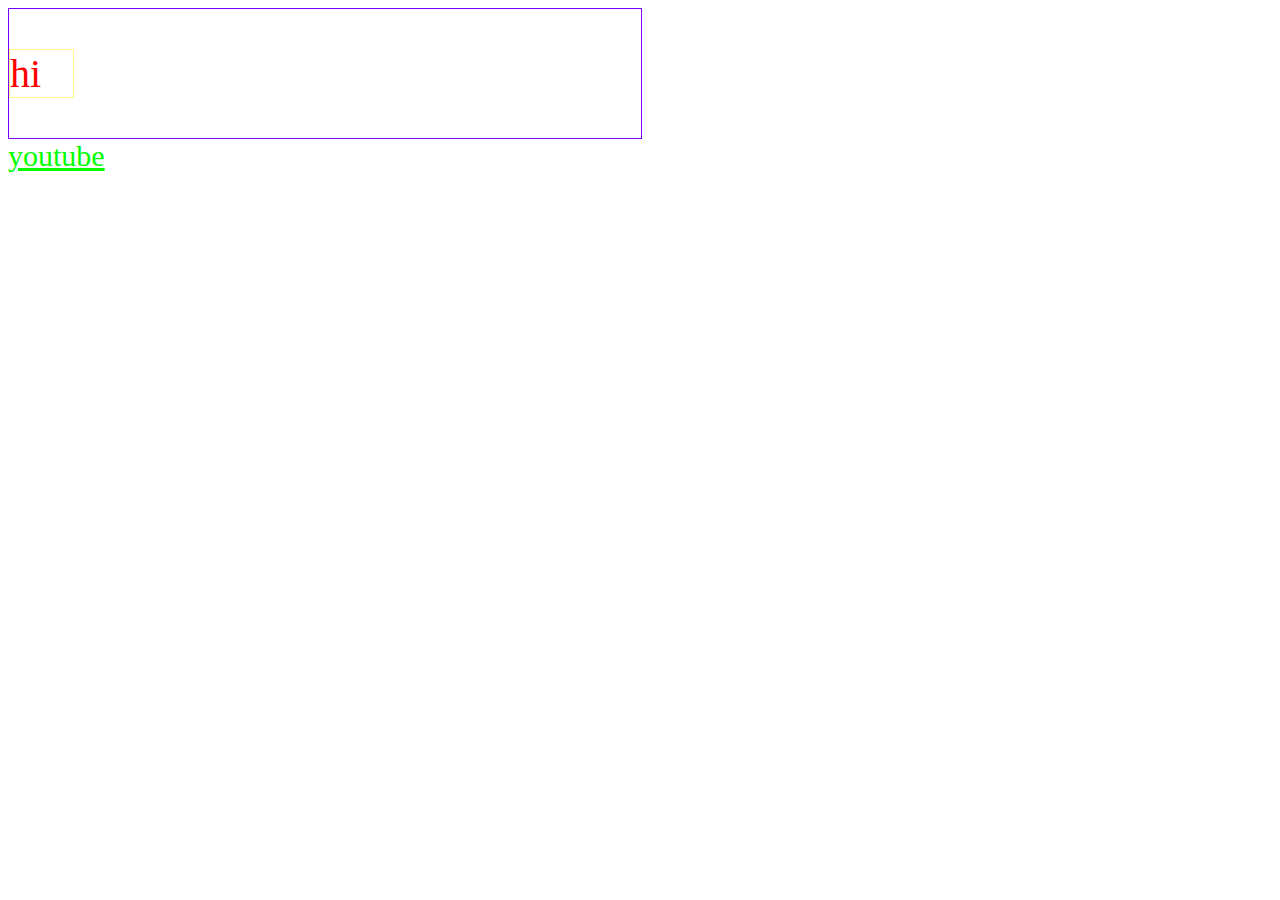
<file: index.html>
<!DOCTYPE html>
<html lang="en">
<head>
  <meta charset="UTF-8">
  <meta http-equiv="X-UA-Compatible" content="IE=edge">
  <meta name="viewport" content="width=device-width, initial-scale=1.0">
  <link rel="stylesheet" href="./style.css">
  <title>Document</title>
</head>
<body>
  <div class="first-div">
<p class="first" id="first">hi</p>
</div>
<a href=" https://www.youtube.com " target="_blank">youtube</a>
</body>
</html>
</file>
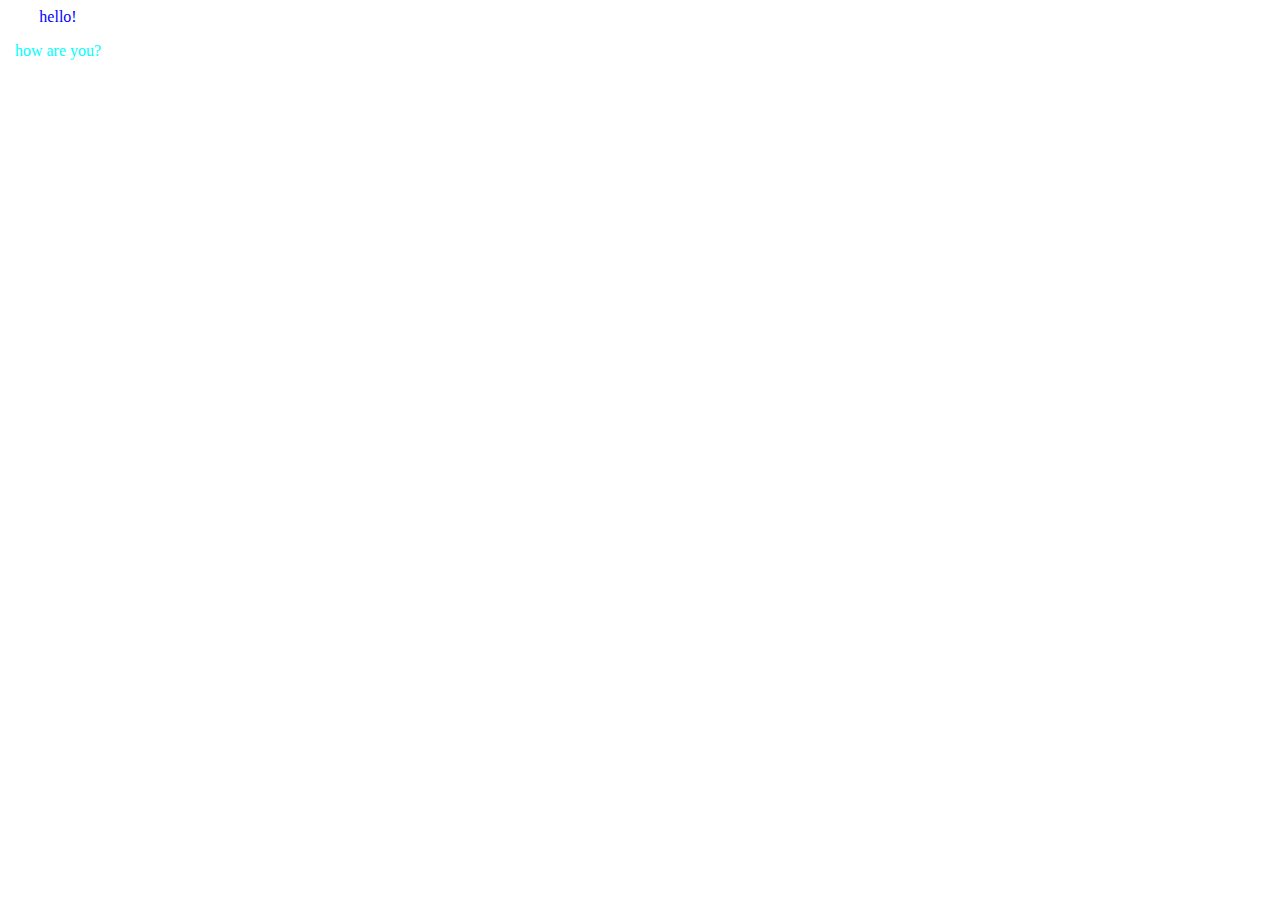
<file: homework 7/index.html>
<!DOCTYPE html>
<html lang="en">
<head>
  <meta charset="UTF-8">
  <meta http-equiv="X-UA-Compatible" content="IE=edge">
  <meta name="viewport" content="width=device-width, initial-scale=1.0">
  <title>Document</title>
  <link rel="stylesheet" href="style.css">
</head>
<body>
  <div>hello!</div>
  <p>how are you?</p>
</body>
</html>
</file>
<file: style.css>
a:link{
  font-size: 30px;
  color: rgb(0, 255, 0);
}
a:visited{
  font-weight: bold;
  text-decoration: none;
  font-size: 15px;
  color:rgba(0, 0, 255, 0.588);
}
 a:hover{
  font-size: 40px;
  cursor: pointer;
  color: rgb(255, 0, 0);
}
div{
  border: 1px solid rgb(128, 0, 255);
  color: red;
  width: 50%;
  height: 50%;
}
p{
  font-size: 40px;
  border: 1px solid rgb(255, 249, 141);
  width: 10%;
  height: 10%;
}
</file>
<file: homework 7/style.css>
div{
  display: flex;
  color: blue;
  justify-content: center;
}
p{
  display: flex;
  color: cyan;
  justify-content: center;
}
body{
  width: 100px;
  height: 100px;
}
</file>
